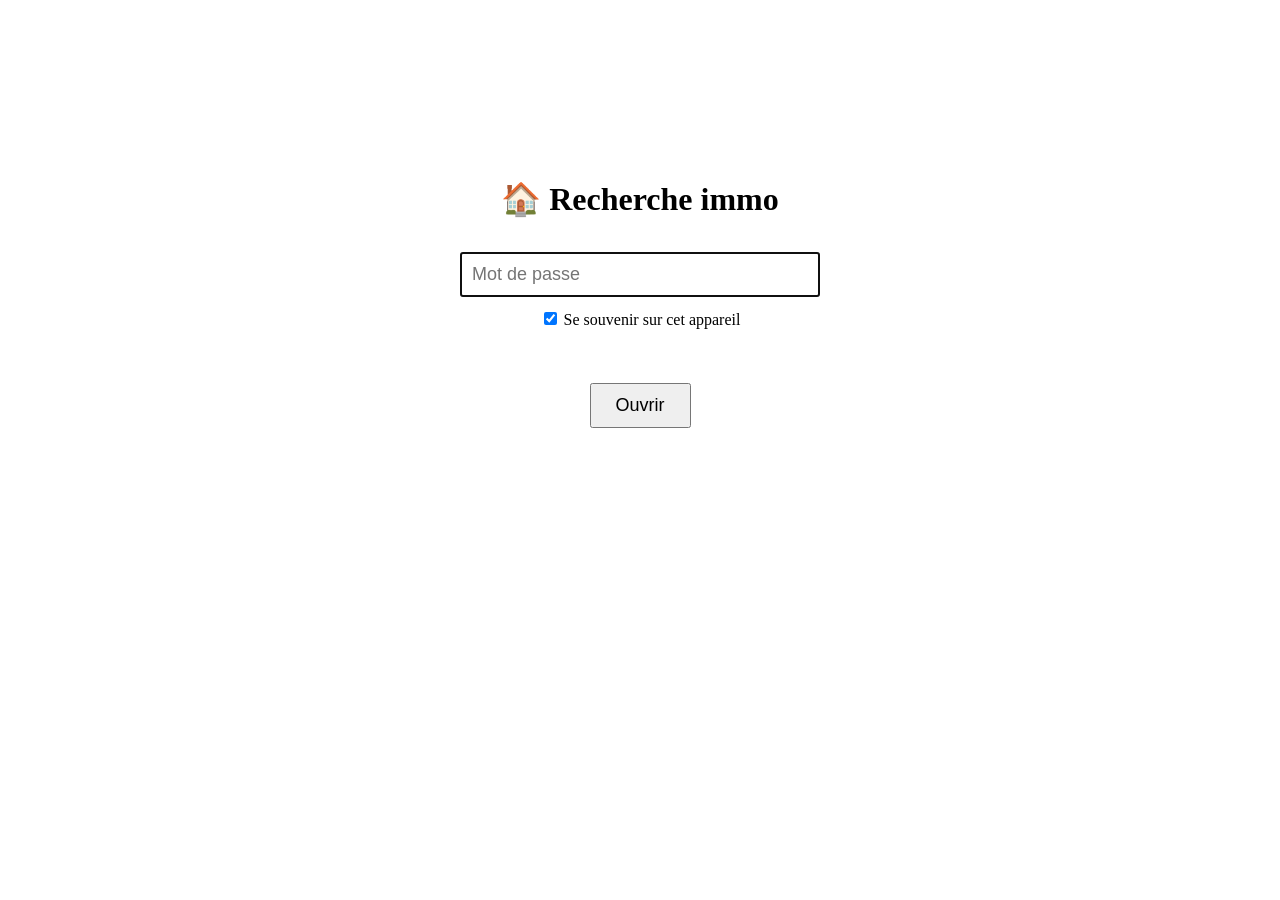
<file: site_modele/index.html>
<!doctype html>
<html lang="fr">
<head>
  <meta charset="utf-8">
  <meta name="viewport" content="width=device-width, initial-scale=1">
  <meta name="robots" content="noindex, nofollow">
  <title>Recherche immo</title>
  <link rel="manifest" href="manifest.webmanifest">
  <meta name="theme-color" content="#0b6e4f">
  <link rel="icon" href="icones/icone-192.png">
  <link rel="apple-touch-icon" href="icones/apple-touch-icon.png">
  <style>
/*CSS*/
    #verrou { max-width: 360px; margin: 15vh auto; padding: 24px; text-align: center; }
    #verrou input[type=password] { width: 100%; font-size: 18px; padding: 10px; margin: 12px 0; box-sizing: border-box; }
    #verrou button { font-size: 18px; padding: 10px 24px; }
    #erreur { color: #b00020; min-height: 1.4em; }
  </style>
</head>
<body>
<div id="verrou" class="carte">
  <h1>🏠 Recherche immo</h1>
  <form id="form-mdp">
    <input type="password" id="mdp" placeholder="Mot de passe" autocomplete="current-password" autofocus>
    <label class="case"><input type="checkbox" id="retenir" checked> Se souvenir sur cet appareil</label>
    <p id="erreur"></p>
    <button type="submit">Ouvrir</button>
  </form>
</div>
<div id="app" hidden></div>
<script>
// Données chiffrées (AES-256-GCM, clé dérivée du mot de passe par PBKDF2-SHA256).
const D = "__DONNEES__";
let PAGES = null;

const octets = s => Uint8Array.from(atob(s), c => c.charCodeAt(0));

async function dechiffrer(mdp) {
  const base = await crypto.subtle.importKey("raw", new TextEncoder().encode(mdp), "PBKDF2", false, ["deriveKey"]);
  const cle = await crypto.subtle.deriveKey(
    { name: "PBKDF2", salt: octets(D.sel), iterations: D.iter, hash: "SHA-256" },
    base, { name: "AES-GCM", length: 256 }, false, ["decrypt"]);
  const brut = await crypto.subtle.decrypt({ name: "AES-GCM", iv: octets(D.iv) }, cle, octets(D.ct));
  const flux = new Blob([brut]).stream().pipeThrough(new DecompressionStream("gzip"));
  return JSON.parse(await new Response(flux).text());
}

function aller(url) { location.hash = url; }

// ---- Filtres et tri de la liste, faits sur l'appareil (mémorisés entre deux visites)
let FILTRES = {}, TRI = { cle: "score", desc: true };
try { FILTRES = JSON.parse(localStorage.getItem("immo_filtres") || "{}"); } catch (e) {}
const nombre = v => (v === "" || v == null || isNaN(+v)) ? null : +v;

// Le menu « Commune ou quartier » ne montre que les communes du pays choisi
function majCommunes() {
  const menu = document.querySelector('#app [data-f="commune"]');
  if (!menu) return;
  for (const g of menu.querySelectorAll("optgroup")) {
    const cache = !!FILTRES.pays && g.dataset.pays !== FILTRES.pays;
    g.hidden = g.disabled = cache;
  }
  const o = menu.selectedOptions[0];
  if (o && o.parentElement.disabled) { menu.value = ""; FILTRES.commune = ""; }
}

function appliquerFiltres() {
  const tb = document.querySelector("#app .tableau tbody");
  if (!tb) return;
  majCommunes();
  const f = FILTRES, n = k => nombre(f[k]);
  const commune = (f.commune || "").trim().toLowerCase();
  let vus = 0;
  for (const tr of tb.rows) {
    const d = tr.dataset, prix = nombre(d.prix), m2 = nombre(d.surface);
    const ok = (f.tous || d.hors === "0") && (f.anciennes || d.ancienne !== "1")
      && (n("score_min") == null || +d.score >= n("score_min"))
      && (!commune || (commune.startsWith("q:") ? d.quartier === commune.slice(2)
                       : commune.startsWith("c:") ? d.commune === commune.slice(2)
                       : (d.commune + " " + d.quartier).includes(commune)))
      && (!f.type || (f.type === "prefab" ? d.prefab === "1" : d.type === f.type))
      && (!f.pays || d.pays === f.pays)
      && (n("prix_min") == null || (prix != null && prix >= n("prix_min")))
      && (n("prix_max") == null || (prix != null && prix <= n("prix_max")))
      && (n("m2_min") == null || (m2 != null && m2 >= n("m2_min")))
      && (n("m2_max") == null || (m2 != null && m2 <= n("m2_max")));
    tr.hidden = !ok;
    if (ok) vus++;
  }
  const k = document.getElementById("constructeurs");
  if (k) k.hidden = f.type !== "prefab";
  const c = document.getElementById("compteur-js");
  if (c) c.textContent = vus;
  try { localStorage.setItem("immo_filtres", JSON.stringify(FILTRES)); } catch (e) {}
}

function trier() {
  const tb = document.querySelector("#app .tableau tbody");
  if (!tb) return;
  const cle = TRI.cle, texte = cle === "commune";
  const lignes = [...tb.rows].sort((a, b) => {
    const x = texte ? a.dataset[cle] : nombre(a.dataset[cle]);
    const y = texte ? b.dataset[cle] : nombre(b.dataset[cle]);
    if (x == null || x === "") return 1;       // valeurs inconnues en fin de liste
    if (y == null || y === "") return -1;
    const r = texte ? x.localeCompare(y) : x - y;
    return TRI.desc ? -r : r;
  });
  lignes.forEach(l => tb.appendChild(l));
  document.querySelectorAll("#app [data-tri]").forEach(a => {
    a.classList.toggle("trie", a.dataset.tri === cle);
    a.textContent = a.textContent.replace(/ [▲▼]$/, "") + (a.dataset.tri === cle ? (TRI.desc ? " ▼" : " ▲") : "");
  });
}

function brancherListe() {
  const panneau = document.getElementById("filtres-js");
  if (!panneau) return;
  for (const el of panneau.querySelectorAll("[data-f]")) {
    const k = el.dataset.f;
    if (k === "raz") {
      el.addEventListener("click", () => {
        FILTRES = {}; TRI = { cle: "score", desc: true };
        brancherValeurs(panneau); trier(); appliquerFiltres();
      });
      continue;
    }
    if (k === "tri") {
      el.addEventListener("change", () => {
        const [cle, desc] = el.value.split("|");
        TRI = { cle, desc: desc === "1" }; FILTRES.tri = el.value;
        trier(); appliquerFiltres();
      });
      continue;
    }
    el.addEventListener(el.tagName === "SELECT" || el.type === "checkbox" ? "change" : "input", () => {
      FILTRES[k] = el.type === "checkbox" ? el.checked : el.value;
      appliquerFiltres();
    });
  }
  brancherValeurs(panneau);
  // ancienne recherche tapée à la main (avant le menu déroulant) : on l'oublie
  const menu = panneau.querySelector('[data-f="commune"]');
  if (menu && FILTRES.commune && menu.value !== FILTRES.commune) { FILTRES.commune = ""; menu.value = ""; }
  if (FILTRES.tri) { const [cle, desc] = FILTRES.tri.split("|"); TRI = { cle, desc: desc === "1" }; }
  if (Object.entries(FILTRES).some(([k, v]) => v && k !== "tri")) panneau.open = true;
  if (TRI.cle !== "score" || !TRI.desc) trier();
  appliquerFiltres();
}

function brancherValeurs(panneau) {
  for (const el of panneau.querySelectorAll("[data-f]")) {
    const v = FILTRES[el.dataset.f];
    if (el.type === "checkbox") el.checked = !!v;
    else if (el.dataset.f === "tri") el.value = v || "score|1";
    else if (el.dataset.f !== "raz") el.value = v || "";
  }
}

let LISTE = null, POSITION = 0, COURANTE = null;

function afficher() {
  const url = decodeURIComponent(location.hash.slice(1)) || "/";
  const app = document.getElementById("app");
  const page = PAGES[url] ? url : "/";
  if (COURANTE === "/" && LISTE) POSITION = window.scrollY;
  if (page === "/") {
    // la liste est construite une seule fois : elle garde ses filtres, son tri et sa position
    if (!LISTE) {
      LISTE = document.createElement("div");
      LISTE.innerHTML = PAGES["/"];
      app.replaceChildren(LISTE);
      brancherListe();
    } else {
      app.replaceChildren(LISTE);
    }
    window.scrollTo(0, POSITION);
  } else {
    app.innerHTML = PAGES[page];
    window.scrollTo(0, 0);
  }
  COURANTE = page;
}

document.addEventListener("click", e => {
  const t = e.target.closest("#app [data-tri]");
  if (!t) return;
  e.preventDefault(); e.stopPropagation();
  const cle = t.dataset.tri;   // 1er appui : du plus grand au plus petit pour score/m²/chambres, sinon croissant
  TRI = { cle, desc: TRI.cle === cle ? !TRI.desc : ["score", "surface", "chambres"].includes(cle) };
  trier();
}, true);

document.addEventListener("click", e => {
  const a = e.target.closest("a");
  const href = a && a.getAttribute("href");
  if (href && href.startsWith("/")) { e.preventDefault(); e.stopPropagation(); aller(href); }
}, true);

async function ouvrir(mdp, retenir) {
  PAGES = await dechiffrer(mdp);
  if (retenir) { try { localStorage.setItem("immo_mdp", mdp); } catch (e) {} }
  document.getElementById("verrou").hidden = true;
  document.getElementById("app").hidden = false;
  window.addEventListener("hashchange", afficher);
  afficher();
}

document.getElementById("form-mdp").addEventListener("submit", async e => {
  e.preventDefault();
  const err = document.getElementById("erreur");
  err.textContent = "Ouverture…";
  try {
    await ouvrir(document.getElementById("mdp").value, document.getElementById("retenir").checked);
  } catch (x) {
    err.textContent = "Mot de passe incorrect.";
  }
});

(async () => {
  let mdp = null;
  try { mdp = localStorage.getItem("immo_mdp"); } catch (e) {}
  if (mdp) {
    try { await ouvrir(mdp, false); } catch (x) { try { localStorage.removeItem("immo_mdp"); } catch (e) {} }
  }
})();

if ("serviceWorker" in navigator) navigator.serviceWorker.register("sw.js");
</script>
</body>
</html>
</file>
